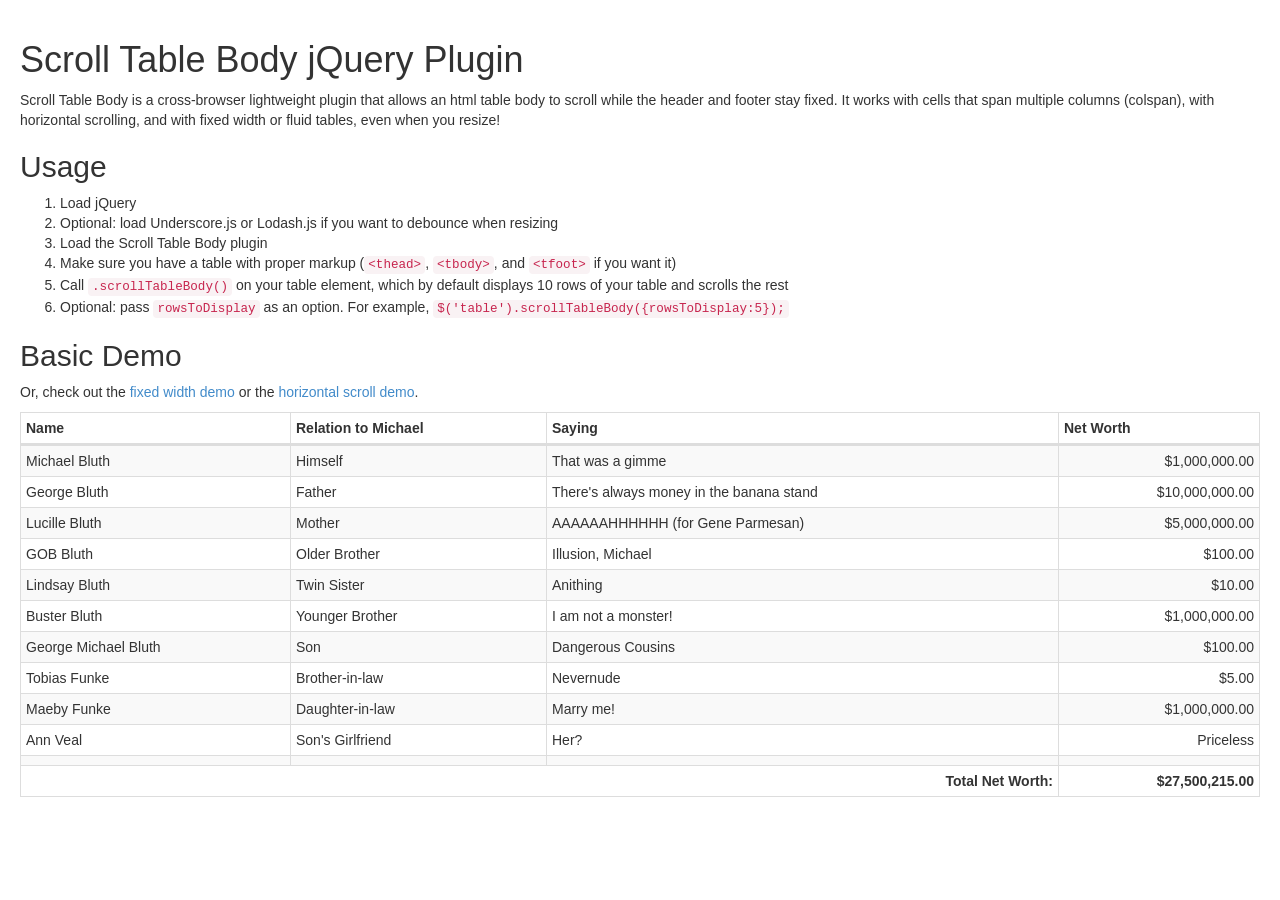
<file: public/javascripts/libs/jquery.scrollTableBody/demo/index.html>
<!DOCTYPE html>
<html lang="en">
    <head>
        <meta charset="utf-8">
        <title>jQuery.scrollTableBody Demo</title>
        <link href="css/bootstrap.min.css" rel="stylesheet" />
        <style type="text/css">
            body { padding: 20px; }
        </style>
    
        <script src="../lib/jquery-1.10.2.min.js"></script>
        <script src="../lib/underscore-1.5.2.min.js"></script>
        <script src="../src/jquery.scrollTableBody-1.0.0.js"></script>
    </head>
    
    <body>
        <h1>Scroll Table Body jQuery Plugin</h1>
        
        <p>Scroll Table Body is a cross-browser lightweight plugin that allows an html table body to scroll while the header and footer stay fixed.  It works with cells that span multiple columns (colspan), with horizontal scrolling, and with fixed width or fluid tables, even when you resize!</p>
        
        <h2>Usage</h2>
        
        <ol>
            <li>Load jQuery</li>
            <li>Optional: load Underscore.js or Lodash.js if you want to debounce when resizing</li>
            <li>Load the Scroll Table Body plugin</li>
            <li>Make sure you have a table with proper markup (<code>&lt;thead&gt;</code>, <code>&lt;tbody&gt;</code>, and <code>&lt;tfoot&gt;</code> if you want it)
            <li>Call <code>.scrollTableBody()</code> on your table element, which by default displays 10 rows of your table and scrolls the rest</li>
            <li>Optional: pass <code>rowsToDisplay</code> as an option.  For example, <code>$('table').scrollTableBody({rowsToDisplay:5});</code></li>
        </ol>
        
        <h2>Basic Demo</h2>
        
        <p>Or, check out the <a href="fixed.html">fixed width demo</a> or the <a href="horizontal.html">horizontal scroll demo</a>.</p>
        
        <table id="arrestedDevelopment" class="table table-striped table-hover table-bordered table-condensed">
            <thead>
                <tr>
                    <th>Name</th>
                    <th>Relation to Michael</th>
                    <th>Saying</th>
                    <th>Net Worth</th>
                </tr>
            </thead>
            <tbody>
                <tr>
                    <td>Michael Bluth</td>
                    <td>Himself</td>
                    <td>That was a gimme</td>
                    <td class="text-right">$1,000,000.00</td>
                </tr>
                <tr>
                    <td>George Bluth</td>
                    <td>Father</td>
                    <td>There's always money in the banana stand</td>
                    <td class="text-right">$10,000,000.00</td>
                </tr>
                <tr>
                    <td>Lucille Bluth</td>
                    <td>Mother</td>
                    <td>AAAAAAHHHHHH (for Gene Parmesan)</td>
                    <td class="text-right">$5,000,000.00</td>
                </tr>
                <tr>
                    <td>GOB Bluth</td>
                    <td>Older Brother</td>
                    <td>Illusion, Michael</td>
                    <td class="text-right">$100.00</td>
                </tr>
                <tr>
                    <td>Lindsay Bluth</td>
                    <td>Twin Sister</td>
                    <td>Anithing</td>
                    <td class="text-right">$10.00</td>
                </tr>
                <tr>
                    <td>Buster Bluth</td>
                    <td>Younger Brother</td>
                    <td>I am not a monster!</td>
                    <td class="text-right">$1,000,000.00</td>
                </tr>
                <tr>
                    <td>George Michael Bluth</td>
                    <td>Son</td>
                    <td>Dangerous Cousins</td>
                    <td class="text-right">$100.00</td>
                </tr>
                <tr>
                    <td>Tobias Funke</td>
                    <td>Brother-in-law</td>
                    <td>Nevernude</td>
                    <td class="text-right">$5.00</td>
                </tr>
                <tr>
                    <td>Maeby Funke</td>
                    <td>Daughter-in-law</td>
                    <td>Marry me!</td>
                    <td class="text-right">$1,000,000.00</td>
                </tr>
                <tr>
                    <td>Ann Veal</td>
                    <td>Son's Girlfriend</td>
                    <td>Her?</td>
                    <td class="text-right">Priceless</td>
                </tr>
                <tr>
                    <td>Lucille Austero</td>
                    <td>None</td>
                    <td>My very oldest friend Lucille</td>
                    <td class="text-right">$10,000,000.00</td>
                </tr>
                <tr>
                    <td>Bob Loblaw</td>
                    <td>Attorney</td>
                    <td>Bob Loblaw's Law Blog</td>
                    <td class="text-right">$500,000.00</td>
                </tr>
            </tbody>
            <tfoot>
                <tr>
                    <td colspan="3" class="text-right"><strong>Total Net Worth:</strong></td>
                    <td class="text-right"><strong>$27,500,215.00</strong></td>
                </tr>
            </tfoot>
        </table>
        
        <script type="text/javascript">
            $(function() {
                $('#arrestedDevelopment').scrollTableBody();
            });
        </script>
    </body>
</html>
</file>
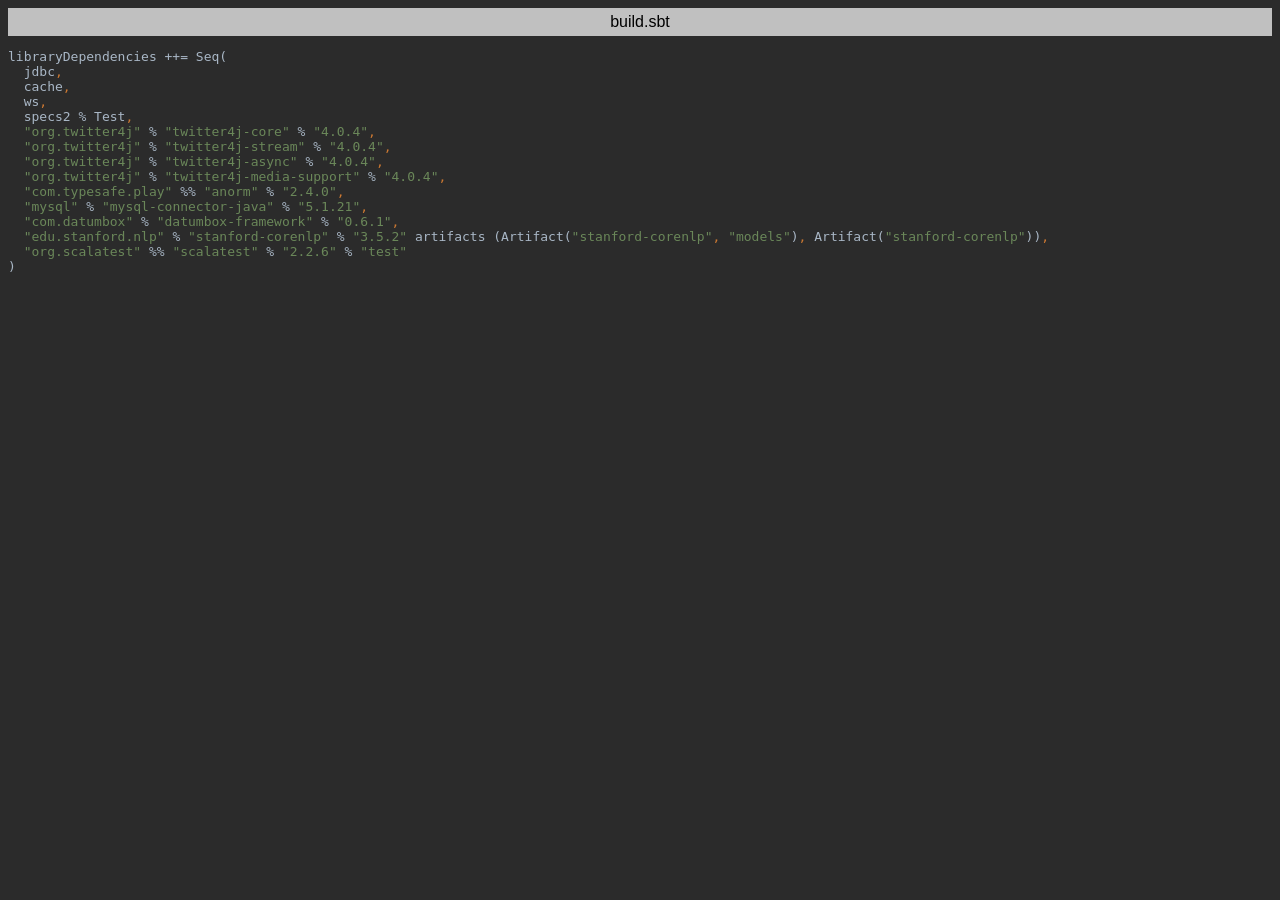
<file: exportToHTML/build.sbt.html>
<html>
<head>
<title>build.sbt</title>
<meta http-equiv="Content-Type" content="text/html; charset=utf-8">
<style type="text/css">
.ln { color: rgb(0,0,0); font-weight: normal; font-style: normal; }
.s0 { color: rgb(169,183,198); }
.s1 { color: rgb(204,120,50); }
.s2 { color: rgb(106,135,89); }
.s3 { color: rgb(128,128,128); }
</style>
</head>
<BODY BGCOLOR="#2b2b2b">
<TABLE CELLSPACING=0 CELLPADDING=5 COLS=1 WIDTH="100%" BGCOLOR="#C0C0C0" >
<TR><TD><CENTER>
<FONT FACE="Arial, Helvetica" COLOR="#000000">
build.sbt</FONT>
</center></TD></TR></TABLE>
<pre>
<span class="s0">libraryDependencies ++= Seq( 
  jdbc</span><span class="s1">,</span><span class="s0"> 
  cache</span><span class="s1">,</span><span class="s0"> 
  ws</span><span class="s1">,</span><span class="s0"> 
  specs2 % Test</span><span class="s1">,</span><span class="s0"> 
  </span><span class="s2">&quot;org.twitter4j&quot; </span><span class="s0">% </span><span class="s2">&quot;twitter4j-core&quot; </span><span class="s0">% </span><span class="s2">&quot;4.0.4&quot;</span><span class="s1">,</span><span class="s0"> 
  </span><span class="s2">&quot;org.twitter4j&quot; </span><span class="s0">% </span><span class="s2">&quot;twitter4j-stream&quot; </span><span class="s0">% </span><span class="s2">&quot;4.0.4&quot;</span><span class="s1">,</span><span class="s0"> 
  </span><span class="s2">&quot;org.twitter4j&quot; </span><span class="s0">% </span><span class="s2">&quot;twitter4j-async&quot; </span><span class="s0">% </span><span class="s2">&quot;4.0.4&quot;</span><span class="s1">,</span><span class="s0"> 
  </span><span class="s2">&quot;org.twitter4j&quot; </span><span class="s0">% </span><span class="s2">&quot;twitter4j-media-support&quot; </span><span class="s0">% </span><span class="s2">&quot;4.0.4&quot;</span><span class="s1">,</span><span class="s0"> 
  </span><span class="s2">&quot;com.typesafe.play&quot; </span><span class="s0">%% </span><span class="s2">&quot;anorm&quot; </span><span class="s0">% </span><span class="s2">&quot;2.4.0&quot;</span><span class="s1">,</span><span class="s0"> 
  </span><span class="s2">&quot;mysql&quot; </span><span class="s0">% </span><span class="s2">&quot;mysql-connector-java&quot; </span><span class="s0">% </span><span class="s2">&quot;5.1.21&quot;</span><span class="s1">,</span><span class="s0"> 
  </span><span class="s2">&quot;com.datumbox&quot; </span><span class="s0">% </span><span class="s2">&quot;datumbox-framework&quot; </span><span class="s0">% </span><span class="s2">&quot;0.6.1&quot;</span><span class="s1">,</span><span class="s0"> 
  </span><span class="s2">&quot;edu.stanford.nlp&quot; </span><span class="s0">% </span><span class="s2">&quot;stanford-corenlp&quot; </span><span class="s0">% </span><span class="s2">&quot;3.5.2&quot; </span><span class="s0">artifacts (Artifact(</span><span class="s2">&quot;stanford-corenlp&quot;</span><span class="s1">, </span><span class="s2">&quot;models&quot;</span><span class="s0">)</span><span class="s1">, </span><span class="s0">Artifact(</span><span class="s2">&quot;stanford-corenlp&quot;</span><span class="s0">))</span><span class="s1">,</span><span class="s0"> 
  </span><span class="s2">&quot;org.scalatest&quot; </span><span class="s0">%% </span><span class="s2">&quot;scalatest&quot; </span><span class="s0">% </span><span class="s2">&quot;2.2.6&quot; </span><span class="s0">% </span><span class="s2">&quot;test&quot;</span><span class="s0"> 
)</span></pre>
</body>
</html>
</file>
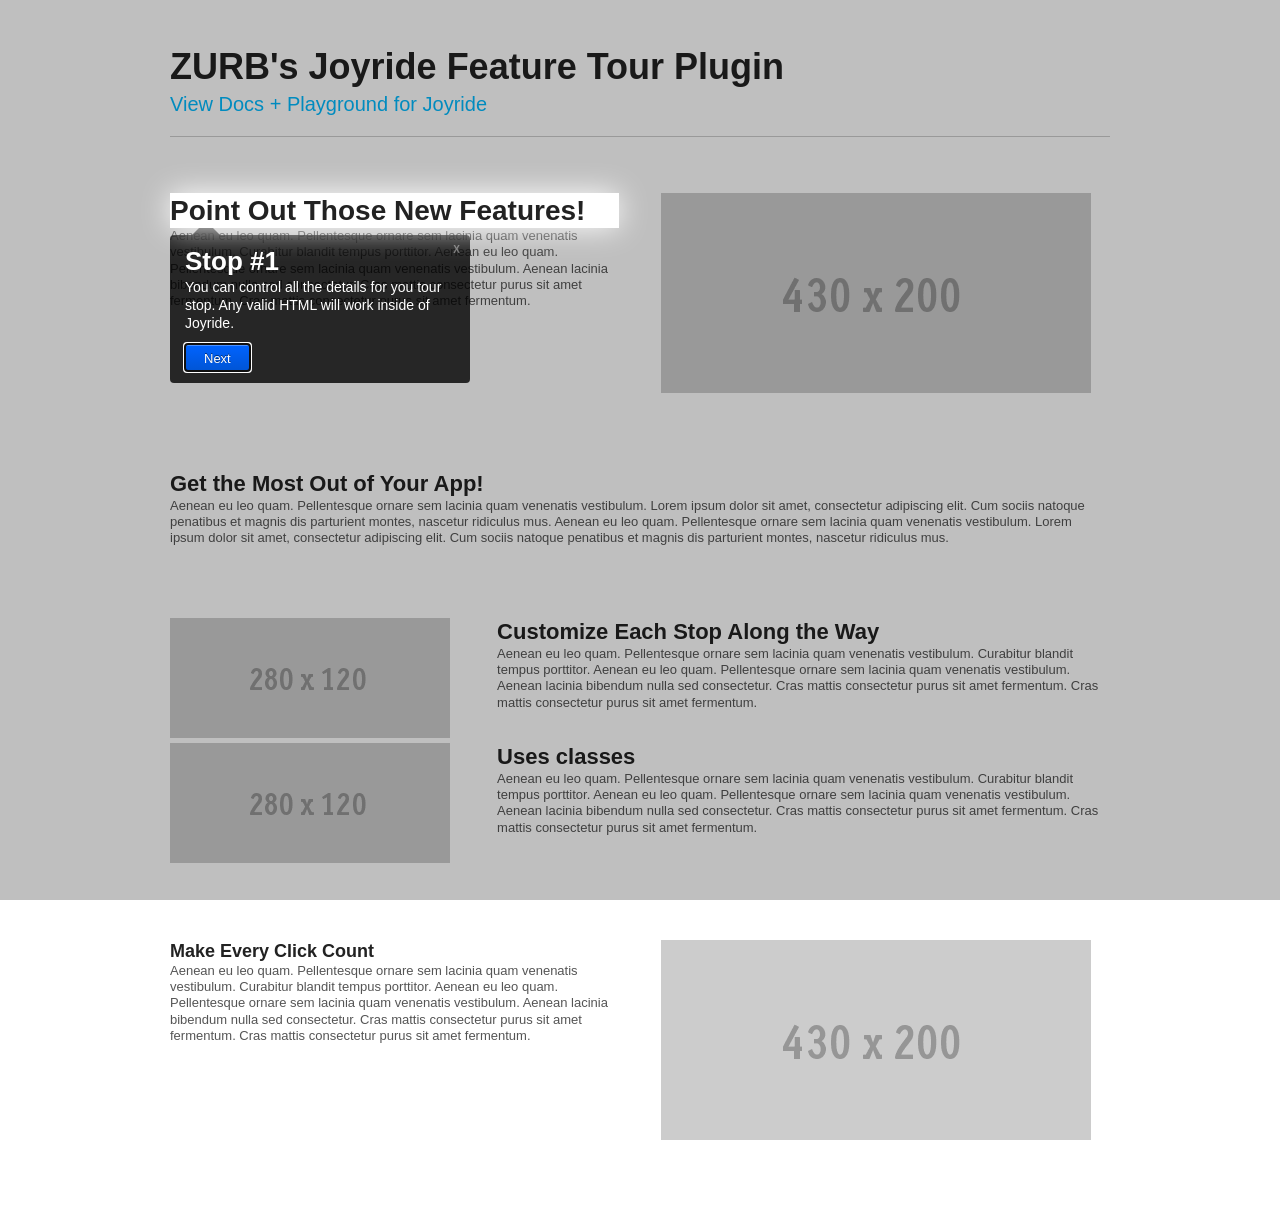
<file: public/javascripts/libs/joyride-master/demo/demo.html>
<!DOCTYPE html>

 <!--
 * Markup for jQuery Joyride Plugin 2.1
 * www.ZURB.com/playground
 * Copyright 2013, ZURB
 * Free to use under the MIT license.
 * http://www.opensource.org/licenses/mit-license.php
 -->

  <head>
    <meta charset="utf-8" />
    <title>Joyride Demo</title>
    <meta name="viewport" content="width=device-width, initial-scale=1.0" />

    <!-- Attach our CSS -->
    <link rel="stylesheet" href="../joyride-2.1.css">
    <link rel="stylesheet" href="demo-style.css">
    <link rel="stylesheet" href="mobile.css">

  </head>
  <body>

  <div class="container">
    <div class="row">
      <div class="twelve columns">
        <h1>ZURB's Joyride Feature Tour Plugin</h1>
        <a href="http://www.zurb.com/playground/jquery_joyride_feature_tour_plugin" id="start">View Docs + Playground for Joyride</a>

        <hr>
      </div>
    </div>

    <br><br>

    <div class="row">
      <div class="six columns">
        <h2 id="numero1" class="so-awesome">Point Out Those New Features!</h2>
        <p>Aenean eu leo quam. Pellentesque ornare sem lacinia quam venenatis vestibulum. Curabitur blandit tempus porttitor. Aenean eu leo quam. Pellentesque ornare sem lacinia quam venenatis vestibulum. Aenean lacinia bibendum nulla sed consectetur. Cras mattis consectetur purus sit amet fermentum. Cras mattis consectetur purus sit amet fermentum.</p>
      </div>
      <div class="six columns">
        <img id="numero5" src="430x200.gif">
      </div>
    </div>

    <br><br><br><br>

    <div class="row">
      <div class="twelve columns">
        <h3 id="numero3">Get the Most Out of Your App!</h3>
        <p>Aenean eu leo quam. Pellentesque ornare sem lacinia quam venenatis vestibulum. Lorem ipsum dolor sit amet, consectetur adipiscing elit. Cum sociis natoque penatibus et magnis dis parturient montes, nascetur ridiculus mus. Aenean eu leo quam. Pellentesque ornare sem lacinia quam venenatis vestibulum. Lorem ipsum dolor sit amet, consectetur adipiscing elit. Cum sociis natoque penatibus et magnis dis parturient montes, nascetur ridiculus mus.</p>
      </div>
    </div>

   <br><br><br><br>

   <div class="row">
     <div class="four columns">
        <img src="280x120.gif">
      </div>
      <div class="eight columns">
        <h3 id="numero2">Customize Each Stop Along the Way</h3>
        <p>Aenean eu leo quam. Pellentesque ornare sem lacinia quam venenatis vestibulum. Curabitur blandit tempus porttitor. Aenean eu leo quam. Pellentesque ornare sem lacinia quam venenatis vestibulum. Aenean lacinia bibendum nulla sed consectetur. Cras mattis consectetur purus sit amet fermentum. Cras mattis consectetur purus sit amet fermentum.</p>
      </div>
    </div>

    <div class="row" id="hidden">
     <div class="four columns">
        <img src="280x120.gif">
      </div>
      <div class="eight columns">
        <h3 class="someclass">Uses classes - This one is hidden above 768px</h3>
        <p>Aenean eu leo quam. Pellentesque ornare sem lacinia quam venenatis vestibulum. Curabitur blandit tempus porttitor. Aenean eu leo quam. Pellentesque ornare sem lacinia quam venenatis vestibulum. Aenean lacinia bibendum nulla sed consectetur. Cras mattis consectetur purus sit amet fermentum. Cras mattis consectetur purus sit amet fermentum.</p>
      </div>
    </div>

    <div class="row">
     <div class="four columns">
        <img src="280x120.gif">
      </div>
      <div class="eight columns">
        <h3 class="someclass">Uses classes</h3>
        <p>Aenean eu leo quam. Pellentesque ornare sem lacinia quam venenatis vestibulum. Curabitur blandit tempus porttitor. Aenean eu leo quam. Pellentesque ornare sem lacinia quam venenatis vestibulum. Aenean lacinia bibendum nulla sed consectetur. Cras mattis consectetur purus sit amet fermentum. Cras mattis consectetur purus sit amet fermentum.</p>
      </div>
    </div>

    <br><br><br><br>

    <div class="row">
      <div class="six columns">
        <h4>Make Every Click Count</h4>
        <p>Aenean eu leo quam. Pellentesque ornare sem lacinia quam venenatis vestibulum. Curabitur blandit tempus porttitor. Aenean eu leo quam. Pellentesque ornare sem lacinia quam venenatis vestibulum. Aenean lacinia bibendum nulla sed consectetur. Cras mattis consectetur purus sit amet fermentum. Cras mattis consectetur purus sit amet fermentum.</p>
      </div>
      <div class="six columns">
        <img src="430x200.gif">
      </div>
    </div>

    <br><br><br><br>

  </div>
      <!-- Tip Content -->
    <ol id="joyRideTipContent">
      <li data-class="so-awesome" data-text="Next" class="custom">
        <h2>Stop #1</h2>
        <p>You can control all the details for you tour stop. Any valid HTML will work inside of Joyride.</p>
      </li>
      <li data-id="numero2" data-button="Next" data-options="tipLocation:top;tipAnimation:fade">
        <h2>Stop #2</h2>
        <p>Get the details right by styling Joyride with a custom stylesheet!</p>
      </li>
      <li data-id="numero3" data-button="Next" data-options="tipLocation:right">
        <h2>Stop #3</h2>
        <p>It works right aligned.</p>
      </li>
      <li data-button="Next">
        <h2>Stop #4</h2>
        <p>It works as a modal too!</p>
      </li>
      <li data-class="someclass" data-button="Next" data-options="tipLocation:right">
        <h2>Stop #4.5</h2>
        <p>It works with classes, and only on the first visible element with that class.</p>
      </li>
      <li data-id="numero5" data-button="Close">
        <h2>Stop #5</h2>
        <p>Now what are you waiting for? Add this to your projects and get the most out of your apps!</p>
      </li>
    </ol>

    <!-- Run the plugin -->
    <script type="text/javascript" src="../jquery-1.10.1.js"></script>
    <script type="text/javascript" src="../jquery.cookie.js"></script>
    <script type="text/javascript" src="../modernizr.mq.js"></script>
    <script type="text/javascript" src="../jquery.joyride-2.1.js"></script>
    <script>
      $(window).load(function() {
        $('#joyRideTipContent').joyride({
          autoStart : true,
          postStepCallback : function (index, tip) {
          if (index == 2) {
            $(this).joyride('set_li', false, 1);
          }
        },
        modal:true,
        expose: true
        });
      });
    </script>

  </body>
</html>
</file>
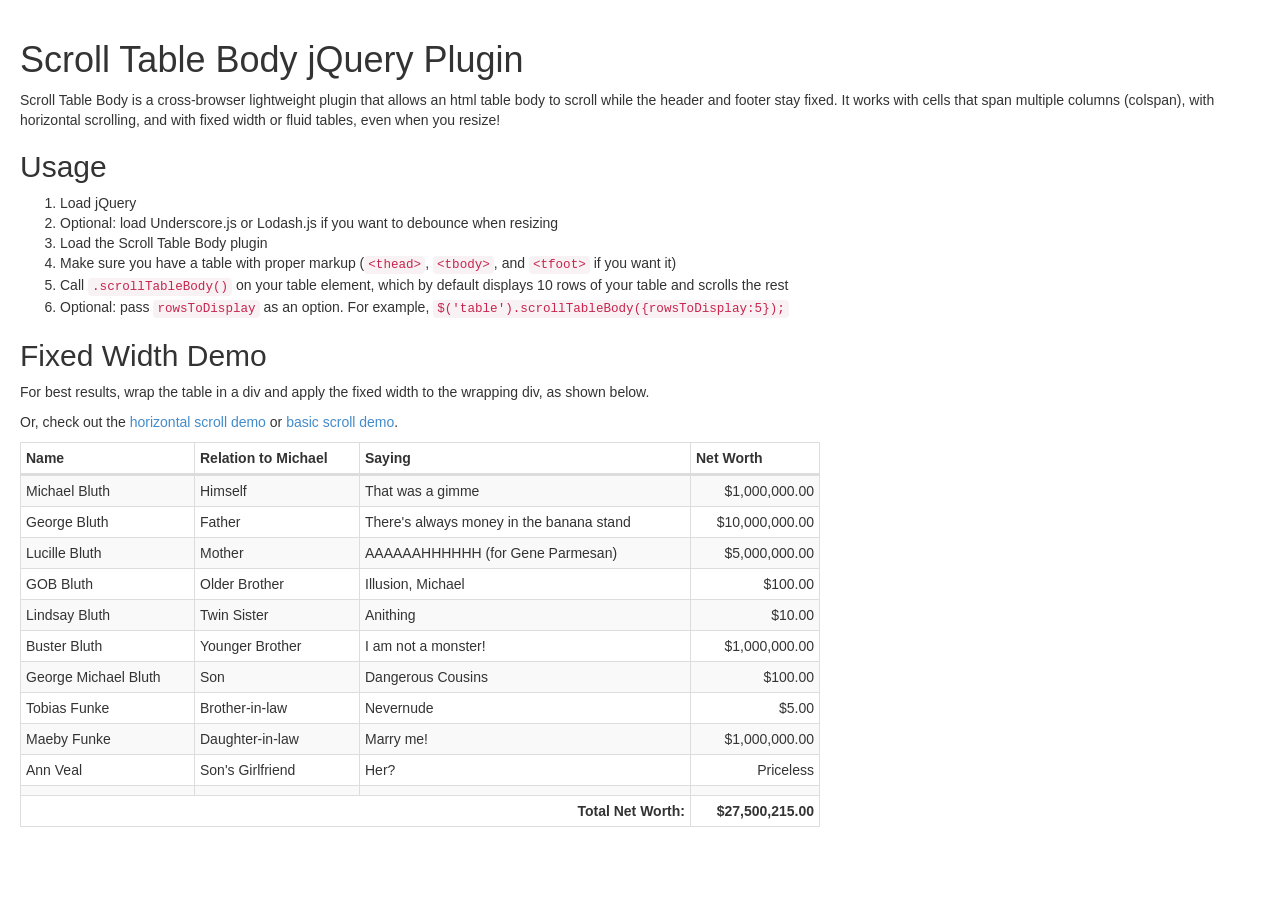
<file: public/javascripts/libs/jquery.scrollTableBody/demo/fixed.html>
<!DOCTYPE html>
<html lang="en">
    <head>
        <meta charset="utf-8">
        <title>jQuery.scrollTableBody Demo</title>
        <link href="css/bootstrap.min.css" rel="stylesheet" />
        <style type="text/css">
            body { padding: 20px; }
            #tableWrapper { width: 800px; }
        </style>
    
        <script src="../lib/jquery-1.10.2.min.js"></script>
        <script src="../lib/underscore-1.5.2.min.js"></script>
        <script src="../src/jquery.scrollTableBody-1.0.0.js"></script>
    </head>
    
    <body>
        <h1>Scroll Table Body jQuery Plugin</h1>
        
        <p>Scroll Table Body is a cross-browser lightweight plugin that allows an html table body to scroll while the header and footer stay fixed.  It works with cells that span multiple columns (colspan), with horizontal scrolling, and with fixed width or fluid tables, even when you resize!</p>
        
        <h2>Usage</h2>
        
        <ol>
            <li>Load jQuery</li>
            <li>Optional: load Underscore.js or Lodash.js if you want to debounce when resizing</li>
            <li>Load the Scroll Table Body plugin</li>
            <li>Make sure you have a table with proper markup (<code>&lt;thead&gt;</code>, <code>&lt;tbody&gt;</code>, and <code>&lt;tfoot&gt;</code> if you want it)
            <li>Call <code>.scrollTableBody()</code> on your table element, which by default displays 10 rows of your table and scrolls the rest</li>
            <li>Optional: pass <code>rowsToDisplay</code> as an option.  For example, <code>$('table').scrollTableBody({rowsToDisplay:5});</code></li>
        </ol>
        
        <h2>Fixed Width Demo</h2>
        
        <p>For best results, wrap the table in a div and apply the fixed width to the wrapping div, as shown below.</p>
        
        <p>Or, check out the <a href="horizontal.html">horizontal scroll demo</a> or <a href="index.html">basic scroll demo</a>.</p>
        
        <div id="tableWrapper">
            <table id="arrestedDevelopment" class="table table-striped table-hover table-bordered table-condensed">
                <thead>
                    <tr>
                        <th>Name</th>
                        <th>Relation to Michael</th>
                        <th>Saying</th>
                        <th>Net Worth</th>
                    </tr>
                </thead>
                <tbody>
                    <tr>
                        <td>Michael Bluth</td>
                        <td>Himself</td>
                        <td>That was a gimme</td>
                        <td class="text-right">$1,000,000.00</td>
                    </tr>
                    <tr>
                        <td>George Bluth</td>
                        <td>Father</td>
                        <td>There's always money in the banana stand</td>
                        <td class="text-right">$10,000,000.00</td>
                    </tr>
                    <tr>
                        <td>Lucille Bluth</td>
                        <td>Mother</td>
                        <td>AAAAAAHHHHHH (for Gene Parmesan)</td>
                        <td class="text-right">$5,000,000.00</td>
                    </tr>
                    <tr>
                        <td>GOB Bluth</td>
                        <td>Older Brother</td>
                        <td>Illusion, Michael</td>
                        <td class="text-right">$100.00</td>
                    </tr>
                    <tr>
                        <td>Lindsay Bluth</td>
                        <td>Twin Sister</td>
                        <td>Anithing</td>
                        <td class="text-right">$10.00</td>
                    </tr>
                    <tr>
                        <td>Buster Bluth</td>
                        <td>Younger Brother</td>
                        <td>I am not a monster!</td>
                        <td class="text-right">$1,000,000.00</td>
                    </tr>
                    <tr>
                        <td>George Michael Bluth</td>
                        <td>Son</td>
                        <td>Dangerous Cousins</td>
                        <td class="text-right">$100.00</td>
                    </tr>
                    <tr>
                        <td>Tobias Funke</td>
                        <td>Brother-in-law</td>
                        <td>Nevernude</td>
                        <td class="text-right">$5.00</td>
                    </tr>
                    <tr>
                        <td>Maeby Funke</td>
                        <td>Daughter-in-law</td>
                        <td>Marry me!</td>
                        <td class="text-right">$1,000,000.00</td>
                    </tr>
                    <tr>
                        <td>Ann Veal</td>
                        <td>Son's Girlfriend</td>
                        <td>Her?</td>
                        <td class="text-right">Priceless</td>
                    </tr>
                    <tr>
                        <td>Lucille Austero</td>
                        <td>None</td>
                        <td>My very oldest friend Lucille</td>
                        <td class="text-right">$10,000,000.00</td>
                    </tr>
                    <tr>
                        <td>Bob Loblaw</td>
                        <td>Attorney</td>
                        <td>Bob Loblaw's Law Blog</td>
                        <td class="text-right">$500,000.00</td>
                    </tr>
                </tbody>
                <tfoot>
                    <tr>
                        <td colspan="3" class="text-right"><strong>Total Net Worth:</strong></td>
                        <td class="text-right"><strong>$27,500,215.00</strong></td>
                    </tr>
                </tfoot>
            </table>
        </div>
        
        <script type="text/javascript">
            $(function() {
                $('#arrestedDevelopment').scrollTableBody();
            });
        </script>
    </body>
</html>
</file>
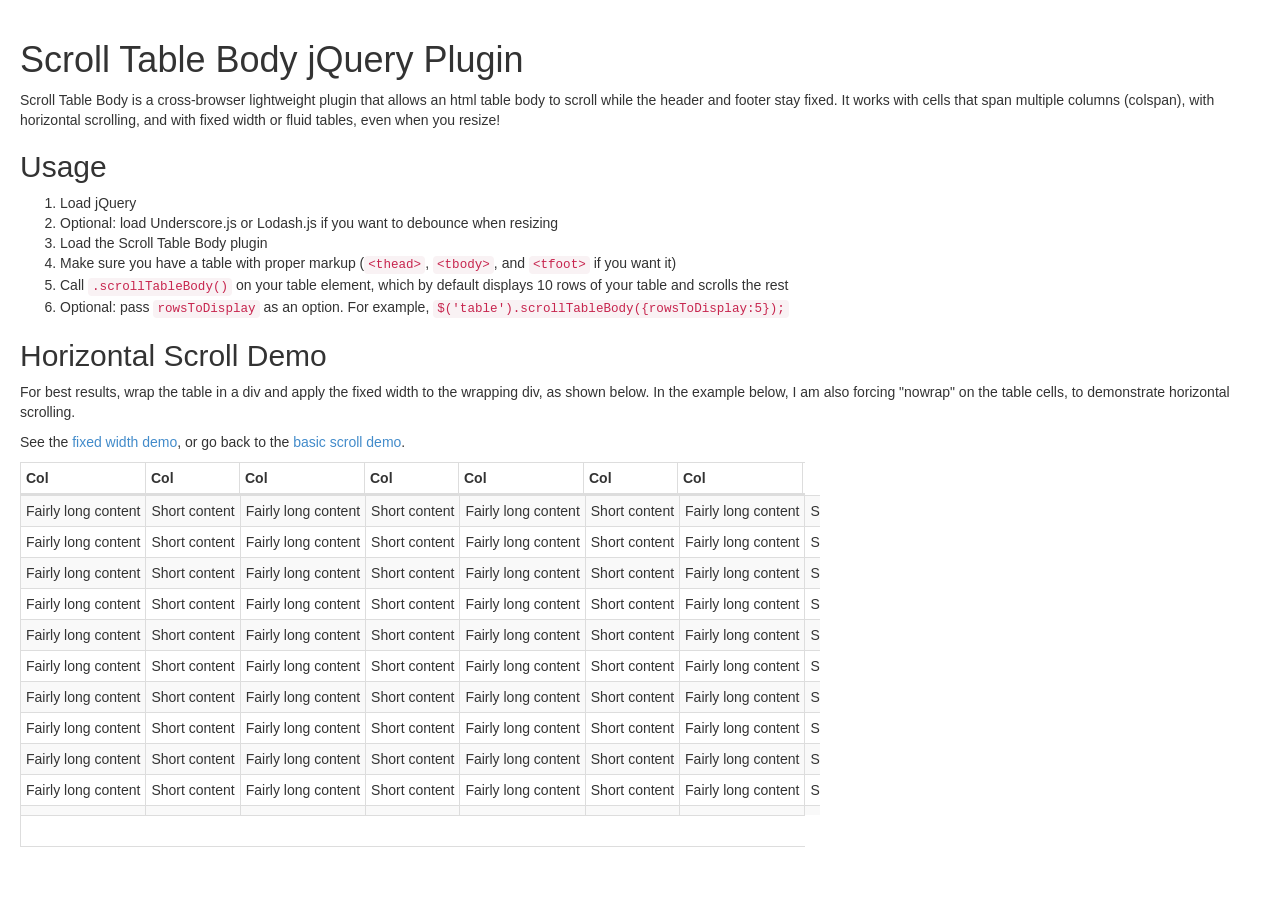
<file: public/javascripts/libs/jquery.scrollTableBody/demo/horizontal.html>
<!DOCTYPE html>
<html lang="en">
    <head>
        <meta charset="utf-8">
        <title>jQuery.scrollTableBody Demo</title>
        <link href="css/bootstrap.min.css" rel="stylesheet" />
        <style type="text/css">
            body { padding: 20px; }
            #tableWrapper { width: 800px; }
            #myTable td { white-space: nowrap; }
        </style>
    
        <script src="../lib/jquery-1.10.2.min.js"></script>
        <script src="../lib/underscore-1.5.2.min.js"></script>
        <script src="../src/jquery.scrollTableBody-1.0.0.js"></script>
    </head>
    
    <body>
        <h1>Scroll Table Body jQuery Plugin</h1>
        
        <p>Scroll Table Body is a cross-browser lightweight plugin that allows an html table body to scroll while the header and footer stay fixed.  It works with cells that span multiple columns (colspan), with horizontal scrolling, and with fixed width or fluid tables, even when you resize!</p>
        
        <h2>Usage</h2>
        
        <ol>
            <li>Load jQuery</li>
            <li>Optional: load Underscore.js or Lodash.js if you want to debounce when resizing</li>
            <li>Load the Scroll Table Body plugin</li>
            <li>Make sure you have a table with proper markup (<code>&lt;thead&gt;</code>, <code>&lt;tbody&gt;</code>, and <code>&lt;tfoot&gt;</code> if you want it)
            <li>Call <code>.scrollTableBody()</code> on your table element, which by default displays 10 rows of your table and scrolls the rest</li>
            <li>Optional: pass <code>rowsToDisplay</code> as an option.  For example, <code>$('table').scrollTableBody({rowsToDisplay:5});</code></li>
        </ol>
        
        <h2>Horizontal Scroll Demo</h2>
        
        <p>For best results, wrap the table in a div and apply the fixed width to the wrapping div, as shown below.  In the example below, I am also forcing "nowrap" on the table cells, to demonstrate horizontal scrolling.</p>
        
        <p>See the <a href="fixed.html">fixed width demo</a>, or go back to the <a href="index.html">basic scroll demo</a>.</p>
        
        <div id="tableWrapper">
            <table id="myTable" class="table table-striped table-hover table-bordered table-condensed">
                <thead>
                    <tr>
                        <th>Col</th>
                        <th>Col</th>
                        <th>Col</th>
                        <th>Col</th>
                        <th>Col</th>
                        <th>Col</th>
                        <th>Col</th>
                        <th>Col</th>
                        <th>Col</th>
                        <th>Col</th>
                        <th>Col</th>
                        <th>Col</th>
                    </tr>
                </thead>
                <tbody>
                    <tr>
                        <td>Fairly long content</td>
                        <td>Short content</td>
                        <td>Fairly long content</td>
                        <td>Short content</td>
                        <td>Fairly long content</td>
                        <td>Short content</td>
                        <td>Fairly long content</td>
                        <td>Short content</td>
                        <td>Fairly long content</td>
                        <td>Short content</td>
                        <td>Fairly long content</td>
                        <td>Short content</td>
                    </tr>
                    <tr>
                        <td>Fairly long content</td>
                        <td>Short content</td>
                        <td>Fairly long content</td>
                        <td>Short content</td>
                        <td>Fairly long content</td>
                        <td>Short content</td>
                        <td>Fairly long content</td>
                        <td>Short content</td>
                        <td>Fairly long content</td>
                        <td>Short content</td>
                        <td>Fairly long content</td>
                        <td>Short content</td>
                    </tr>
                    <tr>
                        <td>Fairly long content</td>
                        <td>Short content</td>
                        <td>Fairly long content</td>
                        <td>Short content</td>
                        <td>Fairly long content</td>
                        <td>Short content</td>
                        <td>Fairly long content</td>
                        <td>Short content</td>
                        <td>Fairly long content</td>
                        <td>Short content</td>
                        <td>Fairly long content</td>
                        <td>Short content</td>
                    </tr>
                    <tr>
                        <td>Fairly long content</td>
                        <td>Short content</td>
                        <td>Fairly long content</td>
                        <td>Short content</td>
                        <td>Fairly long content</td>
                        <td>Short content</td>
                        <td>Fairly long content</td>
                        <td>Short content</td>
                        <td>Fairly long content</td>
                        <td>Short content</td>
                        <td>Fairly long content</td>
                        <td>Short content</td>
                    </tr>
                    <tr>
                        <td>Fairly long content</td>
                        <td>Short content</td>
                        <td>Fairly long content</td>
                        <td>Short content</td>
                        <td>Fairly long content</td>
                        <td>Short content</td>
                        <td>Fairly long content</td>
                        <td>Short content</td>
                        <td>Fairly long content</td>
                        <td>Short content</td>
                        <td>Fairly long content</td>
                        <td>Short content</td>
                    </tr>
                    <tr>
                        <td>Fairly long content</td>
                        <td>Short content</td>
                        <td>Fairly long content</td>
                        <td>Short content</td>
                        <td>Fairly long content</td>
                        <td>Short content</td>
                        <td>Fairly long content</td>
                        <td>Short content</td>
                        <td>Fairly long content</td>
                        <td>Short content</td>
                        <td>Fairly long content</td>
                        <td>Short content</td>
                    </tr>
                    <tr>
                        <td>Fairly long content</td>
                        <td>Short content</td>
                        <td>Fairly long content</td>
                        <td>Short content</td>
                        <td>Fairly long content</td>
                        <td>Short content</td>
                        <td>Fairly long content</td>
                        <td>Short content</td>
                        <td>Fairly long content</td>
                        <td>Short content</td>
                        <td>Fairly long content</td>
                        <td>Short content</td>
                    </tr>
                    <tr>
                        <td>Fairly long content</td>
                        <td>Short content</td>
                        <td>Fairly long content</td>
                        <td>Short content</td>
                        <td>Fairly long content</td>
                        <td>Short content</td>
                        <td>Fairly long content</td>
                        <td>Short content</td>
                        <td>Fairly long content</td>
                        <td>Short content</td>
                        <td>Fairly long content</td>
                        <td>Short content</td>
                    </tr>
                    <tr>
                        <td>Fairly long content</td>
                        <td>Short content</td>
                        <td>Fairly long content</td>
                        <td>Short content</td>
                        <td>Fairly long content</td>
                        <td>Short content</td>
                        <td>Fairly long content</td>
                        <td>Short content</td>
                        <td>Fairly long content</td>
                        <td>Short content</td>
                        <td>Fairly long content</td>
                        <td>Short content</td>
                    </tr>
                    <tr>
                        <td>Fairly long content</td>
                        <td>Short content</td>
                        <td>Fairly long content</td>
                        <td>Short content</td>
                        <td>Fairly long content</td>
                        <td>Short content</td>
                        <td>Fairly long content</td>
                        <td>Short content</td>
                        <td>Fairly long content</td>
                        <td>Short content</td>
                        <td>Fairly long content</td>
                        <td>Short content</td>
                    </tr>
                    <tr>
                        <td>Fairly long content</td>
                        <td>Short content</td>
                        <td>Fairly long content</td>
                        <td>Short content</td>
                        <td>Fairly long content</td>
                        <td>Short content</td>
                        <td>Fairly long content</td>
                        <td>Short content</td>
                        <td>Fairly long content</td>
                        <td>Short content</td>
                        <td>Fairly long content</td>
                        <td>Short content</td>
                    </tr>
                    <tr>
                        <td>Fairly long content</td>
                        <td>Short content</td>
                        <td>Fairly long content</td>
                        <td>Short content</td>
                        <td>Fairly long content</td>
                        <td>Short content</td>
                        <td>Fairly long content</td>
                        <td>Short content</td>
                        <td>Fairly long content</td>
                        <td>Short content</td>
                        <td>Fairly long content</td>
                        <td>Short content</td>
                    </tr>
                </tbody>
                <tfoot>
                    <tr>
                        <td colspan="11" class="text-right"><strong>Total Stuff:</strong></td>
                        <td class="text-right"><strong>Amazing!</strong></td>
                    </tr>
                </tfoot>
            </table>
        </div>
        
        <script type="text/javascript">
            $(function() {
                $('#myTable').scrollTableBody();
            });
        </script>
    </body>
</html>
</file>
<file: public/javascripts/libs/joyride-master/joyride-2.1.css>
/* Artfully masterminded by ZURB */
body {
  position: relative;
}

#joyRideTipContent { display: none; }

.joyRideTipContent { display: none; }

/* Default styles for the container */
.joyride-tip-guide {
  position: absolute;
  background: #000;
  background: rgba(0,0,0,0.8);
  display: none;
  color: #fff;
  width: 300px;
  z-index: 101;
  top: 0; /* keeps the page from scrolling when calculating position */
  left: 0;
  font-family: "HelveticaNeue", "Helvetica Neue", "Helvetica", Helvetica, Arial, Lucida, sans-serif;
  font-weight: normal;
     -moz-border-radius: 4px;
  -webkit-border-radius: 4px;
          border-radius: 4px;
}

.joyride-content-wrapper {
  padding: 10px 10px 15px 15px;
}

/* Mobile */
@media only screen and (max-width: 767px) {
  .joyride-tip-guide {
    width: 95% !important;
    -moz-border-radius: 0;
    -webkit-border-radius: 0;
    border-radius: 0;
    left: 2.5% !important;
  }
  .joyride-tip-guide-wrapper {
    width: 100%;
  }
}


/* Add a little css triangle pip, older browser just miss out on the fanciness of it */
.joyride-tip-guide span.joyride-nub {
  display: block;
  position: absolute;
  left: 22px;
  width: 0;
  height: 0;
  border: solid 14px;
  border: solid 14px;
}

.joyride-tip-guide span.joyride-nub.top {
  /*
  IE7/IE8 Don't support rgba so we set the fallback
  border color here. However, IE7/IE8 are also buggy
  in that the fallback color doesn't work for
  border-bottom-color so here we set the border-color
  and override the top,left,right colors below.
  */
  border-color: #000;
  border-color: rgba(0,0,0,0.8);
  border-top-color: transparent !important;
  border-left-color: transparent !important;
  border-right-color: transparent !important;
  border-top-width: 0;
  top: -14px;
  bottom: none;
}

.joyride-tip-guide span.joyride-nub.bottom {
  /*
  IE7/IE8 Don't support rgba so we set the fallback
  border color here. However, IE7/IE8 are also buggy
  in that the fallback color doesn't work for
  border-top-color so here we set the border-color
  and override the bottom,left,right colors below.
  */
  border-color: #000;
  border-color: rgba(0,0,0,0.8) !important;
  border-bottom-color: transparent !important;
  border-left-color: transparent !important;
  border-right-color: transparent !important;
  border-bottom-width: 0;
  bottom: -14px;
  bottom: none;
}

.joyride-tip-guide span.joyride-nub.right {
  border-color: #000;
  border-color: rgba(0,0,0,0.8) !important;
  border-top-color: transparent !important;
  border-right-color: transparent !important;
  border-bottom-color: transparent !important;
  border-right-width: 0;
  top: 22px;
  bottom: none;
  left: auto;
  right: -14px;
}

.joyride-tip-guide span.joyride-nub.left {
  border-color: #000;
  border-color: rgba(0,0,0,0.8) !important;
  border-top-color: transparent !important;
  border-left-color: transparent !important;
  border-bottom-color: transparent !important;
  border-left-width: 0;
  top: 22px;
  left: -14px;
  right: auto;
  bottom: none;
}

.joyride-tip-guide span.joyride-nub.top-right {
  border-color: #000;
  border-color: rgba(0,0,0,0.8);
  border-top-color: transparent !important;
  border-left-color: transparent !important;
  border-right-color: transparent !important;
  border-top-width: 0;
  top: -14px;
  bottom: none;
  left: auto;
  right: 28px;
}

/* Typography */
.joyride-tip-guide h1,.joyride-tip-guide h2,.joyride-tip-guide h3,.joyride-tip-guide h4,.joyride-tip-guide h5,.joyride-tip-guide h6 {
  line-height: 1.25;
  margin: 0;
  font-weight: bold;
  color: #fff;
}
.joyride-tip-guide h1 { font-size: 30px; }
.joyride-tip-guide h2 { font-size: 26px; }
.joyride-tip-guide h3 { font-size: 22px; }
.joyride-tip-guide h4 { font-size: 18px; }
.joyride-tip-guide h5 { font-size: 16px; }
.joyride-tip-guide h6 { font-size: 14px; }
.joyride-tip-guide p {
  margin: 0 0 18px 0;
  font-size: 14px;
  line-height: 18px;
}
.joyride-tip-guide a {
  color: rgb(255,255,255);
  text-decoration: none;
  border-bottom: dotted 1px rgba(255,255,255,0.6);
}
.joyride-tip-guide a:hover {
  color: rgba(255,255,255,0.8);
  border-bottom: none;
}

/* Button Style */
.joyride-tip-guide .joyride-next-tip {
  width: auto;
  padding: 6px 18px 4px;
  font-size: 13px;
  text-decoration: none;
  color: rgb(255,255,255);
  border: solid 1px rgb(0,60,180);
  background: rgb(0,99,255);
  background: -moz-linear-gradient(top, rgb(0,99,255) 0%, rgb(0,85,214) 100%);
  background: -webkit-gradient(linear, left top, left bottom, color-stop(0%,rgb(0,99,255)), color-stop(100%,rgb(0,85,214)));
  background: -webkit-linear-gradient(top, rgb(0,99,255) 0%,rgb(0,85,214) 100%);
  background: -o-linear-gradient(top, rgb(0,99,255) 0%,rgb(0,85,214) 100%);
  background: -ms-linear-gradient(top, rgb(0,99,255) 0%,rgb(0,85,214) 100%);
  filter: progid:DXImageTransform.Microsoft.gradient( startColorstr='#0063ff', endColorstr='#0055d6',GradientType=0 );
  background: linear-gradient(top, rgb(0,99,255) 0%,rgb(0,85,214) 100%);
  text-shadow: 0 -1px 0 rgba(0,0,0,0.5);
  -webkit-border-radius: 2px;
     -moz-border-radius: 2px;
          border-radius: 2px;
  -webkit-box-shadow: 0px 1px 0px rgba(255,255,255,0.3) inset;
     -moz-box-shadow: 0px 1px 0px rgba(255,255,255,0.3) inset;
          box-shadow: 0px 1px 0px rgba(255,255,255,0.3) inset;
}

.joyride-next-tip:hover {
  color: rgb(255,255,255) !important;
  border: solid 1px rgb(0,60,180) !important;
  background: rgb(43,128,255);
  background: -moz-linear-gradient(top, rgb(43,128,255) 0%, rgb(29,102,211) 100%);
  background: -webkit-gradient(linear, left top, left bottom, color-stop(0%,rgb(43,128,255)), color-stop(100%,rgb(29,102,211)));
  background: -webkit-linear-gradient(top, rgb(43,128,255) 0%,rgb(29,102,211) 100%);
  background: -o-linear-gradient(top, rgb(43,128,255) 0%,rgb(29,102,211) 100%);
  background: -ms-linear-gradient(top, rgb(43,128,255) 0%,rgb(29,102,211) 100%);
  filter: progid:DXImageTransform.Microsoft.gradient( startColorstr='#2b80ff', endColorstr='#1d66d3',GradientType=0 );
  background: linear-gradient(top, rgb(43,128,255) 0%,rgb(29,102,211) 100%);
}

.joyride-timer-indicator-wrap {
  width: 50px;
  height: 3px;
  border: solid 1px rgba(255,255,255,0.1);
  position: absolute;
  right: 17px;
  bottom: 16px;
}
.joyride-timer-indicator {
  display: block;
  width: 0;
  height: inherit;
  background: rgba(255,255,255,0.25);
}

.joyride-close-tip {
  position: absolute;
  right: 10px;
  top: 10px;
  color: rgba(255,255,255,0.4) !important;
  text-decoration: none;
  font-family: Verdana, sans-serif;
  font-size: 10px;
  font-weight: bold;
  border-bottom: none !important;
}

.joyride-close-tip:hover {
  color: rgba(255,255,255,0.9) !important;
}

.joyride-modal-bg {
  position: fixed;
  height: 100%;
  width: 100%;
  background: rgb(0,0,0);
  background: transparent;
  background: rgba(0,0,0, 0.5);
  -ms-filter:"progid:DXImageTransform.Microsoft.Alpha(Opacity=50)";
  filter: alpha(opacity=50);
  opacity: 0.5;
  z-index: 100;
  display: none;
  top: 0;
  left: 0;
  cursor: pointer;
}

.joyride-expose-wrapper {
    background-color: #ffffff;
    position: absolute;
    z-index: 102;
    -moz-box-shadow: 0px 0px 30px #ffffff;
    -webkit-box-shadow: 0px 0px 30px #ffffff;
    box-shadow: 0px 0px 30px #ffffff;
}

.joyride-expose-cover {
    background: transparent;
    position: absolute;
    z-index: 10000;
    top: 0px;
    left: 0px;
}
</file>
<file: public/javascripts/libs/joyride-master/demo/demo-style.css>
/* These are just the demo styles and these can be removed and Orbit 
will still work like a champ (except any content block needs a background which
our demo gets from this sheet) */
        
/*	--------------------------------------------------
	Global Reset & Standards
	-------------------------------------------------- */
	html, body { margin: 0; padding: 0; }
	h1, h2, h3, h4, h5, h6, p, blockquote, pre, a, abbr, acronym, address, cite, code, img, small, strike, strong, em, sub, sup, tt, dd, dl, dt, li, ol, ul, fieldset, form, label, legend, button, table, caption, tbody, tfoot, thead, tr, th, td, section { margin: 0; padding: 0; border: 0; font-weight: normal; font-style: normal; font-size: 100%; line-height: 1; font-family: inherit; text-align: left; }
	table { border-collapse: collapse; border-spacing: 0; }
	ol, ul { list-style: none; }


	
/* --------------------------------------------------
	:: Grid
	-------------------------------------------------- */

	.container { padding: 40px 20px 0 20px; }
	
	.row { width: 100%; max-width: 940px; min-width: 727px; margin: 0 auto; }
	/* To fix the grid into a certain size, set max-width to width */
	.row .row { min-width: 0px; }
	
	.column, .columns { margin-left: 4.4%; float: left; min-height: 1px; position: relative; }
	.column:first-child, .columns:first-child { margin-left: 0px; }
	
	.row .one.columns { width: 4.3%; }
	.row .two.columns { width: 13%; }
	.row .three.columns { width: 21.7%; }
	.row .four.columns { width: 30.4%; }
	.row .five.columns { width: 39.1%; }
	.row .six.columns { width: 47.8%; }
	.row .seven.columns { width: 56.5%; }
	.row .eight.columns { width: 65.2%; }
	.row .nine.columns { width: 73.9%; }
	.row .ten.columns { width: 82.6%; }
	.row .eleven.columns { width: 91.3%; }
	.row .twelve.columns { width: 100%; }
	
	.row .offset-by-one 	{ margin-left: 8.7%;  }
	.row .offset-by-two 	{ margin-left: 17.4%;  }
	.row .offset-by-three 	{ margin-left: 26.1%;  }
	.row .offset-by-four 	{ margin-left: 34.8%;  }
	.row .offset-by-five 	{ margin-left: 43.5%;  }
	.row .offset-by-six 	{ margin-left: 52.2%;  }
	.row .offset-by-seven 	{ margin-left: 60.9%;  }
	.row .offset-by-eight 	{ margin-left: 69.6%;  }
	.row .offset-by-nine 	{ margin-left: 78.3%;  }
	.row .offset-by-ten 	{ margin-left: 87%;  }
	.row .offset-by-eleven 	{ margin-left: 95.7%;  }
	
	img, object, embed { max-width: 100%; }
	img { -ms-interpolation-mode: bicubic; }
		
	
	/* Clear the columns automagically */
	 .row:after, .clearfix:after { content: "."; display: block; height: 0; clear: both; visibility: hidden; }
	 .row:last-child:after { content: ""; }
	 * html .row, * html .clearfix { height: 1%; }
	 .row, .clearfix { display: inline-block; }
	 .row, .clearfix { display: block; }



	body { background: #fff; font-family: "HelveticaNeue", "Helvetica Neue", Helvetica, Arial, "Lucida Grande", sans-serif; font-size: 13px; line-height: 18px; text-shadow: 0 0 1px rgba(0,0,0,0.01); color: #555; }
	
	p {
	  line-height: 1.25;
	}
	
	h1 {
		font-weight: bold; 
		color: #222;
		font-size: 36px;
		line-height: 1.5;
	}
	
	h2 { 
	  font-weight: bold; 
		color: #222;
		font-size: 28px;
		line-height: 1.25;
	}
	
	h3 { 
	  font-weight: bold; 
		color: #222;
		font-size: 22px;
		line-height: 1.25;
	}
	
	h4 { 
	  font-weight: bold; 
		color: #222;
		font-size: 18px;
		line-height: 1.25;
	}
		
	h1 + a { 
		color: #00baff;
		text-decoration: none; 
		font-weight: normal;
		font-size: 20px;
	}
		
	a:hover { text-decoration: underline; }
	
	hr {
	  margin: 20px 0;
	  border: solid 1px #ccc;
	  border-width: 1px 0 0 0;
	}

	#hidden{
		display: none;
	}
</file>
<file: public/javascripts/libs/joyride-master/demo/mobile.css>
/* --------------------------------------------------
	:: Typography
	-------------------------------------------------- */
	
	@media handheld, only screen and (max-width: 767px) {
		h1 { font-size: 32px; font-size: 3.2rem; line-height: 1.3; }
		h2 { font-size: 28px; font-size: 2.8rem; line-height: 1.3; }
		h3 { font-size: 21px; font-size: 2.1rem; line-height: 1.3; }
		h4 { font-size: 18px; font-size: 1.8rem; line-height: 1.2; }
		h5 { font-size: 16px; font-size: 1.6rem; line-height: 1.2; }
		h6 { font-size: 15px; font-size: 1.5rem; line-height: 1.2; }
		body, p {  font-size: 15px; font-size: 1.5rem; line-height: 1.4; }
	}


/* --------------------------------------------------
	:: Grid
	-------------------------------------------------- */
	
	/* Mobile */
	@media only screen and (max-width: 767px) {		
		body { -webkit-text-size-adjust: none; -ms-text-size-adjust: none; width: 100%; min-width: 0; margin-left: 0; margin-right: 0; padding-left: 0; padding-right: 0; }
		.container { min-width: 0; margin-left: 0; margin-right: 0; }
		.row { width: 100%; min-width: 0; margin-left: 0; margin-right: 0; }
		.row .row .column, .row .row .columns { padding: 0; }
		.column, .columns { width: auto !important; float: none; margin-left: 0; margin-right: 0; }
		.column:last-child, .columns:last-child { margin-right: 0; float: none; }
		[class*="column"] + [class*="column"]:last-child { float: none; }
		[class*="column"]:before, [class*="column"]:after { content:""; display:table; }
		[class*="column"]:after { clear: both; }
		
		.offset-by-one, .offset-by-two, .offset-by-three, .offset-by-four, .offset-by-five, .offset-by-six, .offset-by-seven, .offset-by-eight, .offset-by-nine, .offset-by-ten, .offset-by-eleven, .centered { margin-left: 0 !important; }
		
		.push-two, .push-three, .push-four, .push-five, .push-six, .push-seven, .push-eight, .push-nine, .push-ten { left: auto; }
		.pull-two, .pull-three, .pull-four, .pull-five, .pull-six, .pull-seven, .pull-eight, .pull-nine, .pull-ten { right: auto; }
		
		/* Mobile 4-column Grid */
		.row .phone-one:first-child, .row .phone-two:first-child, .row .phone-three:first-child, .row .phone-four:first-child { margin-left: 0; }
		.row .phone-one:last-child, .row .phone-two:last-child, .row .phone-three:last-child, .row .phone-four:last-child { float: right; }
		
		.row .phone-one, .row .phone-two, .row .phone-three, .row .phone-four { margin-left: 4.4%; float: left; min-height: 1px; position: relative; padding: 0; }
		
		.row .phone-one 	{ width: 21.68% !important; }
		.row .phone-two 	{ width: 47.8% !important; }
		.row .phone-three 	{ width: 73.9% !important; }
		.row .phone-four 	{ width: 100% !important; }
		
		.row .push-one-phone { left: 26.08%; }
		.row .push-two-phone { left: 52.2% }
		.row .push-three-phone { left: 78.3% }
		
		.row .pull-one-phone { right: 26.08% }
		.row .pull-two-phone { right: 52.2% }
		.row .pull-three-phone { right: 78.3%; }
		
		#hidden{
			display: block;
		}
		
	}
	
	
/* --------------------------------------------------
	:: Block Grids
	-------------------------------------------------- */	
	
	@media only screen and (max-width: 767px) {
		.block-grid.mobile { margin-left: 0; }
		.block-grid.mobile > li { float: none; width: 100%; margin-left: 0; }
	}
	
	

/* -------------------------------------------------- 
	:: Mobile Visibility Affordances
---------------------------------------------------*/
	
	
	.show-on-phones { display: none !important; }	
	.show-on-tablets { display: none !important; }
	.show-on-desktops { display: block !important; }
	
	.hide-on-phones { display: block !important; }	
	.hide-on-tablets { display: block !important; }
	.hide-on-desktops { display: none !important; }
	
	
	/* Modernizr-enabled tablet targeting */
	@media only screen and (max-width: 1280px) and (min-width: 768px) {
		.touch .hide-on-phones { display: block !important; }
		.touch .hide-on-tablets { display: none !important; }
		.touch .hide-on-desktops { display: block !important; }
		
		.touch .show-on-phones { display: none !important; }
		.touch .show-on-tablets { display: block !important; }
		.touch .show-on-desktops { display: none !important; }
	}
	
		
	@media only screen and (max-width: 767px) {
		.hide-on-phones { display: none !important; }
		.hide-on-tablets { display: block !important; }
		.hide-on-desktops { display: block !important; }
		
		.show-on-phones { display: block !important; }
		.show-on-tablets { display: none !important; }
		.show-on-desktops { display: none !important; }
	}
	
	
	/* Specific overrides for elements that require something other than display: block */
	
	table.show-on-desktops { display: table !important; }
	table.hide-on-phones { display: table !important; }	
	table.hide-on-tablets { display: table !important; }
	
	@media only screen and (max-width: 1280px) and (min-width: 768px) {
		.touch table.hide-on-phones { display: table !important; }
		.touch table.hide-on-desktops { display: table !important; }
		.touch table.show-on-tablets { display: table !important; }
	}
	
	@media only screen and (max-width: 767px) {
		table.hide-on-tablets { display: table !important; }
		table.hide-on-desktops { display: table !important; }
		table.show-on-phones { display: table !important; }
	}
	
	
/* -------------------------------------------------- 
	:: Forms
---------------------------------------------------*/	


	@media only screen and (max-width: 767px) {
		div.form-field input, div.form-field input.small, div.form-field input.medium, div.form-field input.large, div.form-field input.oversize, input.input-text, input.input-text.oversize, textarea,
		form.nice div.form-field input, form.nice div.form-field input.oversize, form.nice input.input-text, form.nice input.input-text.oversize, form.nice textarea { display: block; width: 100%; padding: 6px 2% 4px; font-size: 18px; }
		form.nice div.form-field input, form.nice div.form-field input.oversize, form.nice input.input-text, form.nice input.input-text.oversize, form.nice textarea { -webkit-border-radius: 2px; -moz-border-radius: 2px; border-radius: 2px; }
		form.nice div.form-field.error small, form.nice small.error { padding: 6px 2%; display: block; }
		form.nice div.form-field.error .small + small, form.nice .small + .error { width: auto; }
		form.nice div.form-field.error .medium + small, form.nice .medium + .error { width: auto; }
		form.nice div.form-field.error .large + small, form.nice .large + .error { width: auto; }
		form.nice div.form-field.error .expand + small, form.nice .expand + .error { width: auto; }
	}
	
	
/* -------------------------------------------------- 
	:: UI
---------------------------------------------------*/	
	
	/* Buttons */
	@media only screen and (max-width: 767px) {
		.button { display: block; }
		button.button, input[type="submit"].button { width: 100%; padding-left: 0; padding-right: 0; margin-bottom: 5px; }
	}
	
	/* Tabs */
	
	@media only screen and (max-width: 767px) {
		dl.tabs.mobile, dl.nice.tabs.mobile { width: auto; margin: 20px -20px 40px; height: auto; }
		dl.tabs.mobile dt, dl.tabs.mobile dd, dl.nice.tabs.mobile dt, dl.nice.tabs.mobile dd { float: none; height: auto; }

		dl.tabs.mobile dd a { display: block; width: auto; height: auto; padding: 18px 20px; line-height: 1; border: solid 0 #ccc; border-width: 1px 0 0; margin: 0; color: #555; background: #eee; font-size: 15px; font-size: 1.5rem; }
		dl.tabs.mobile dd a.active { height: auto; margin: 0; border-width: 1px 0 0; }
	
		.nice.tabs.mobile { border-bottom: solid 1px #ccc; height: auto; }
		.nice.tabs.mobile dd a { padding: 18px 20px; border: none; border-left: none; border-right: none; border-top: 1px solid #ccc; background: #fff; }
		.nice.tabs.mobile dd a.active { border: none; background: #00a6fc; color: #fff; margin: 0; position: static; top: 0; height: auto; }
		.nice.tabs.mobile dd:first-child a.active { margin: 0; }
		
		dl.contained.mobile, dl.nice.contained.mobile { margin-bottom: 0; }
		dl.contained.tabs.mobile dd a { padding: 18px 20px; }
		dl.nice.contained.tabs.mobile dd a { padding: 18px 20px; }
		
		dl.tabs.mobile + ul.contained { margin-left: -20px; margin-right: -20px; border-width: 0 0 1px 0; }
	}
	
	/* Nav Bar */

	@media only screen and (max-width: 767px) {
		.nav-bar { height: auto; }
		.nav-bar>li { float: none; display: block; border-right: none; }
		.nav-bar>li>a.main { text-align: left; border-top: 1px solid #ddd; border-right: none; }
		.nav-bar>li:first-child>a.main { border-top: none; }
		.nav-bar>li.has-flyout>a.flyout-toggle { position: absolute; right: 0; top: 0; padding: 22px; z-index: 2; border-left: 1px dashed #eee; display: block; }
		.nav-bar>li.has-flyout>a.flyout-toggle span { content: ""; width: 0; height: 0; border-left: 4px solid transparent;border-right: 4px solid transparent; border-top: 4px solid #2a85e8; display: block; }
		.nav-bar>li.has-flyout>a.flyout-toggle:hover span { border-top-color: #141414; }
		
		.flyout { position: relative; width: auto; top: auto; margin-right: -2px; border-width: 1px 1px 0 1px; }
		.flyout.right { float: none; right: auto; left: -1px; }
		.flyout.small, .flyout.large { width: auto; }
		.flyout p:last-child { margin-bottom: 18px; }
	}


	/* Tooltips */
	@media only screen and (max-width: 767px) {
	  .tooltip {
	    font-size: 14px;
	    font-size: 1.4rem;
	    line-height: 1.4;
	    padding: 7px 10px 9px 10px;
	  }
  	.tooltip > .nub, .tooltip.top > .nub, .tooltip.left > .nub, .tooltip.right > .nub {
		  border-color: transparent transparent rgb(0,0,0) transparent;
		  border-color: transparent transparent rgba(0,0,0,0.85) transparent;
		  top: -12px;
    	left: 10px;
		}
  }
	
	
	/* Video */
	
	@media only screen and (max-device-width: 800px), only screen and (device-width: 1024px) and (device-height: 600px), only screen and (width: 1280px) and (orientation: landscape), only screen and (device-width: 800px), only screen and (max-width: 767px) {
		.flex-video { padding-top: 0; }
	}
</file>
